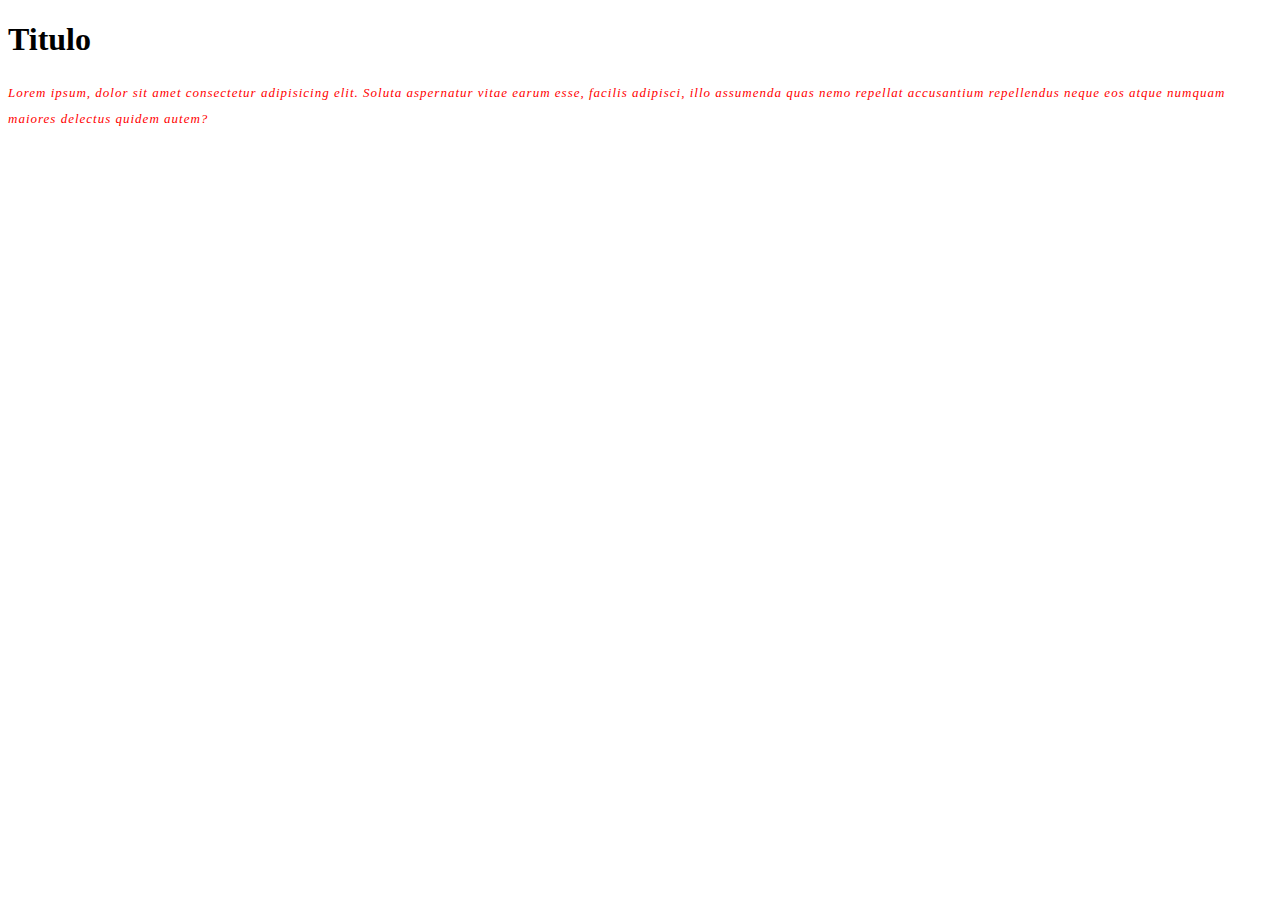
<file: Propiedades de texto/index.html>
<!DOCTYPE html>
<html lang="en">
<head>
    <title>Propiedades de texto</title>
    <link rel="stylesheet" href="STYLES.CSS">
    <link rel="stylesheet" href="Fonts.css">
</head>
<body>
 <h1>Titulo</h1>
 <p>
    Lorem ipsum, dolor sit amet consectetur adipisicing elit. Soluta aspernatur vitae earum esse, facilis adipisci, illo assumenda quas nemo repellat accusantium repellendus neque eos atque numquam maiores delectus quidem autem?
 </p>
</body>
</html>
</file>
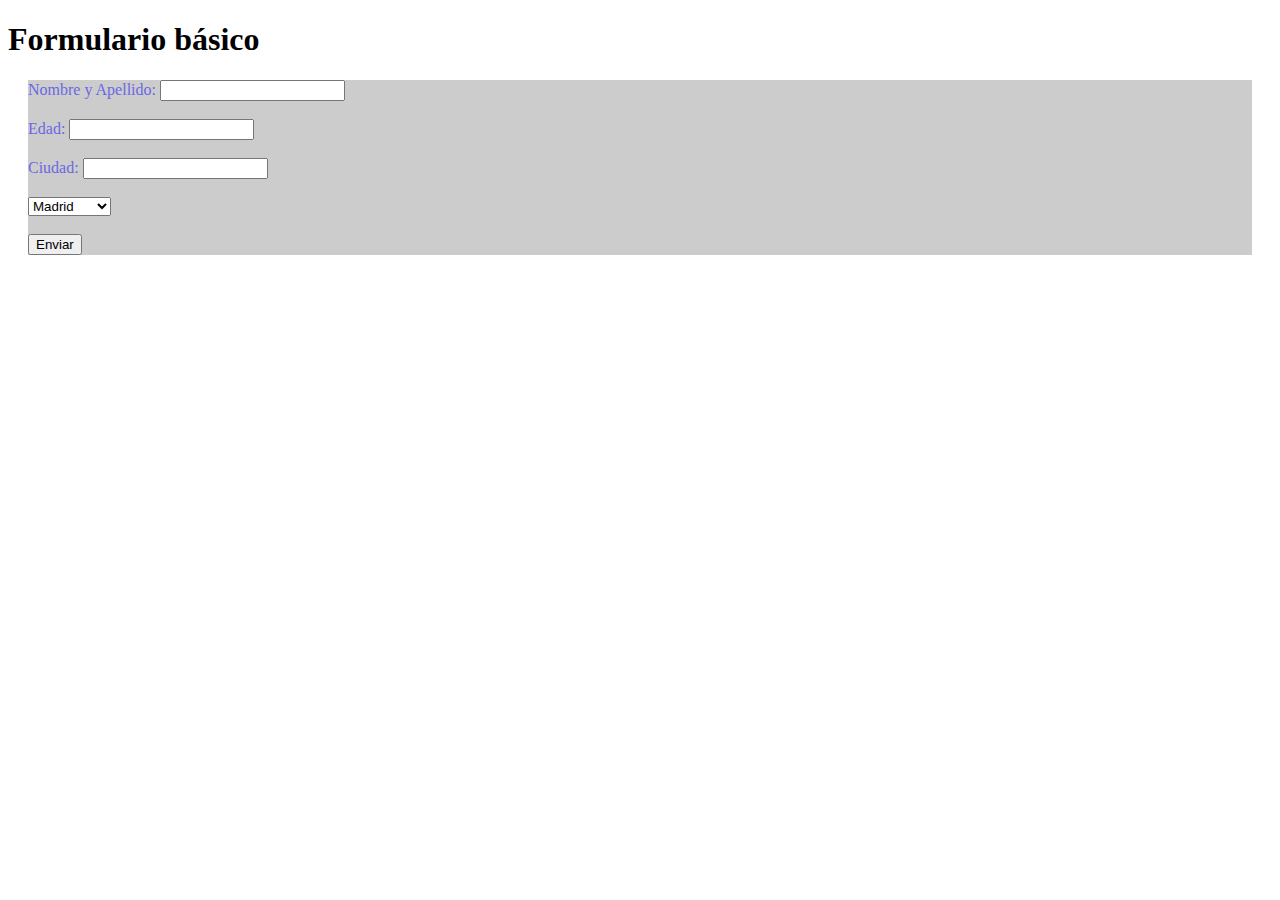
<file: ciudades.html>
<!DOCTYPE html>
<html lang="es">
<head>
    <meta charset="UTF-8">
    <title>Formulario simple</title>
</head>
<body>
    <style type="text/css">
        form {
            margin: 20px;
            background: #ccc;
            color: #6a68e2
        }
    </style>
    <h1>Formulario básico</h1>

    <form action="/procesar/formulario" method="post">
        Nombre y Apellido: <input type="text" name="nombre"><br><br>
        Edad: <input type="number" name="edad"><br><br>
        Ciudad: <input type="text" name="ciudad"><br><br>
        <!--- Añadir un SELECT para ciudades-->
        <select name="ciudad">
            <option value="madrid">Madrid</option>
            <option value="barcelona">Barcelona</option>
            <option value="valencia">Valencia</option>
            <option value="sevilla">Sevilla</option>
            <option value="zaragoza">Zaragoza</option>
        </select>
        <!-- Añadir radio para sexo-->
        <!-- Añadir checkbox para aceptar condiciones de registro -->
        <br><br>
        <input type="submit" value="Enviar">
    </form>
</body>
</html>
</file>
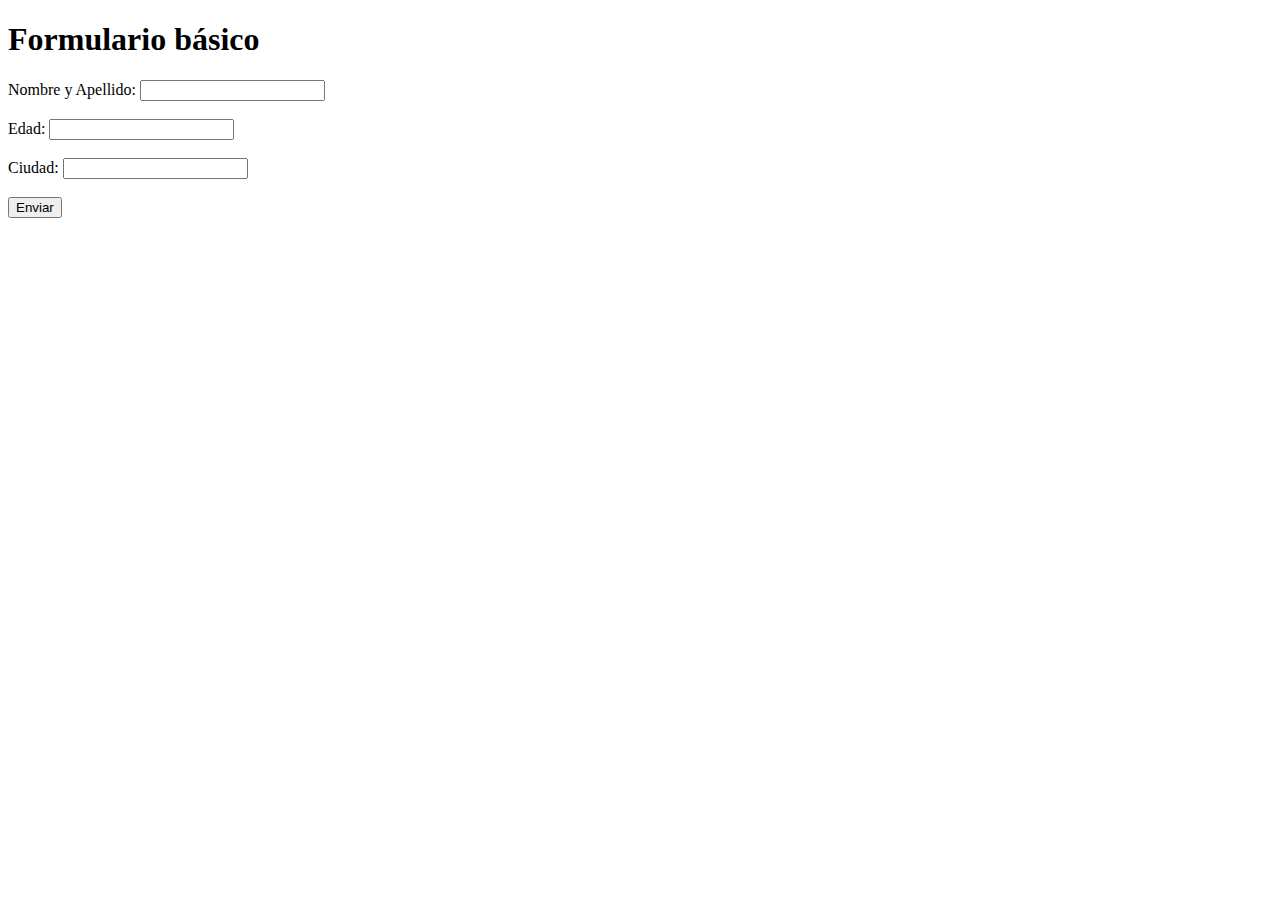
<file: formulario.html>
<!DOCTYPE html>
<html lang="es">
<head>
    <meta charset="UTF-8">
    <title>Formulario simple</title>
</head>
<body>
    <h1>Formulario básico</h1>

    <form action="/procesar" method="post">
        Nombre y Apellido: <input type="text" name="nombre"><br><br>
        Edad: <input type="number" name="edad"><br><br>
        Ciudad: <input type="text" name="ciudad"><br><br>
        <input type="submit" value="Enviar">
    </form>
</body>
</html>
</file>
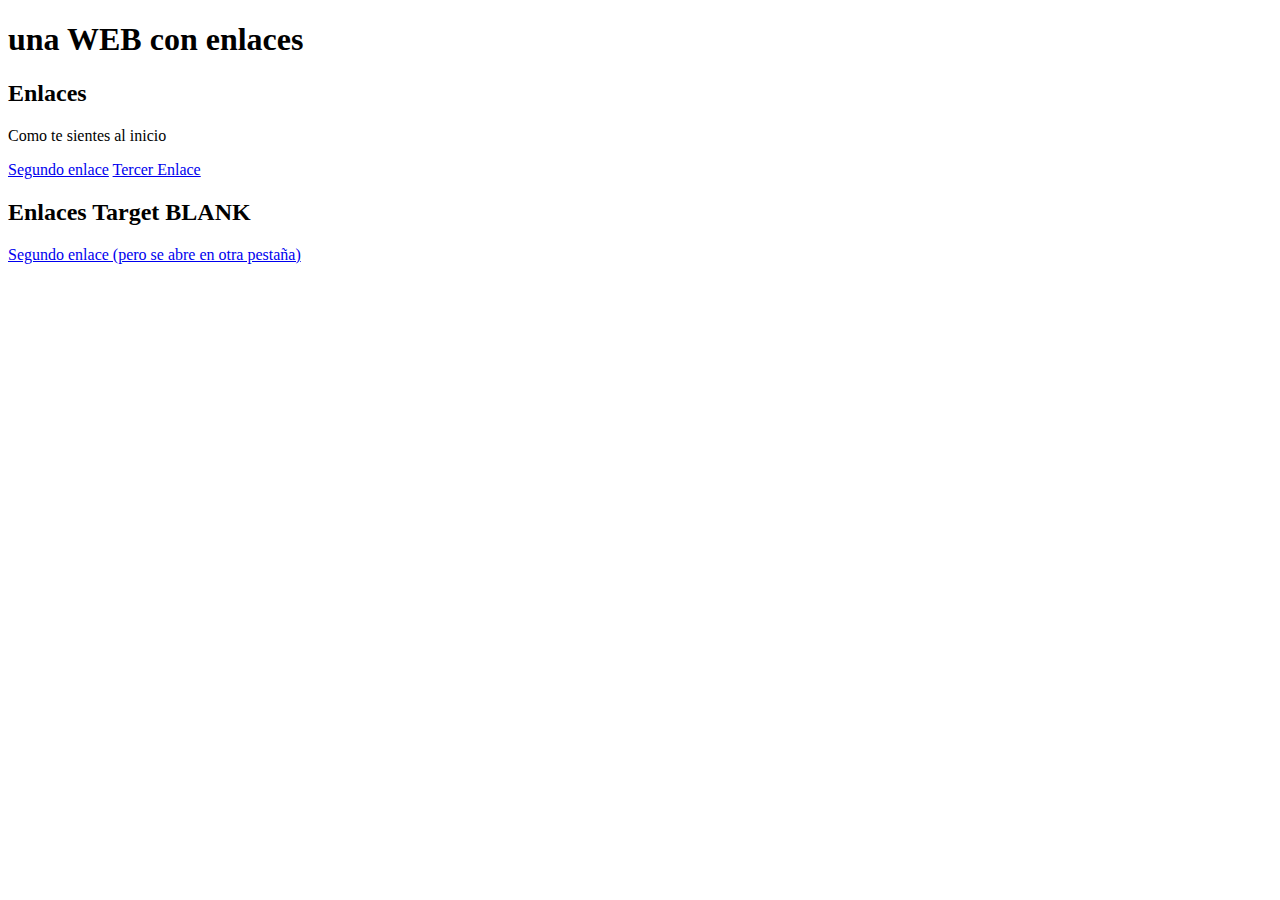
<file: enlaces/enlaces.html>
<!DOCTYPE html>
<html>
<head>
    <title>Enlaces</title>
</head>
<body>
<h1>una WEB con enlaces</h1>
<h2>Enlaces</h2>
<p>
    Como te sientes al inicio
</p>
<a href="enlaces_2.html" title="subtitulo de la pagina">Segundo enlace</a>
<a href="enlaces_3.html">Tercer Enlace</a>
<h2>Enlaces Target BLANK</h2>
<a href="enlaces_2.html" target="_blank">Segundo enlace (pero se abre en otra pestaña)</a>   
</body>
</html>
</file>
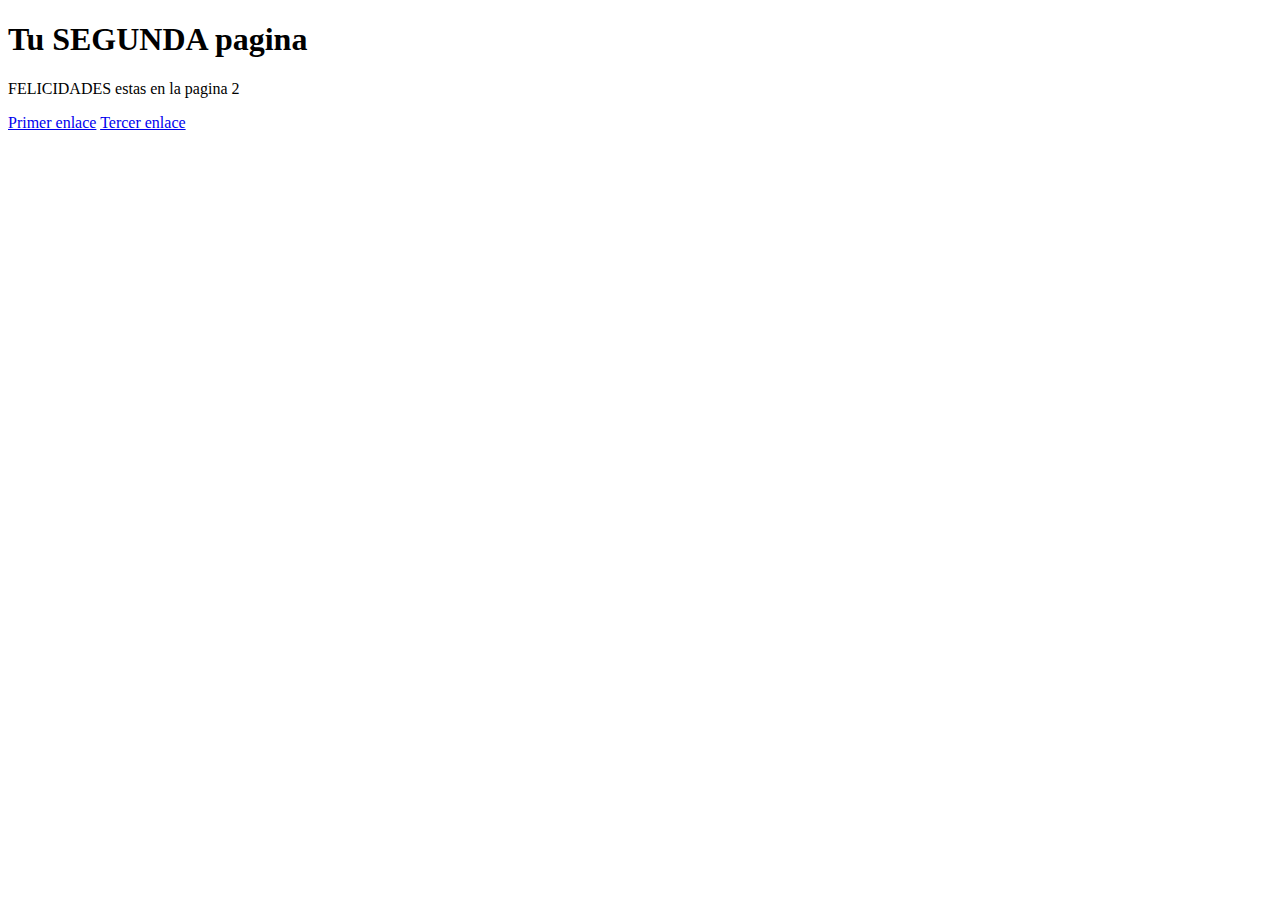
<file: enlaces/enlaces_2.html>
<!DOCTYPE html>
<html>
<head>
    <title>Enlaces</title>
</head>
<body>
<h1>Tu SEGUNDA pagina</h1>
<p>
    FELICIDADES estas en la pagina 2
</p>
<a href="enlaces.html">Primer enlace</a> 
<a href="enlaces_3.html">Tercer enlace</a>     
</body>
</html>
</file>
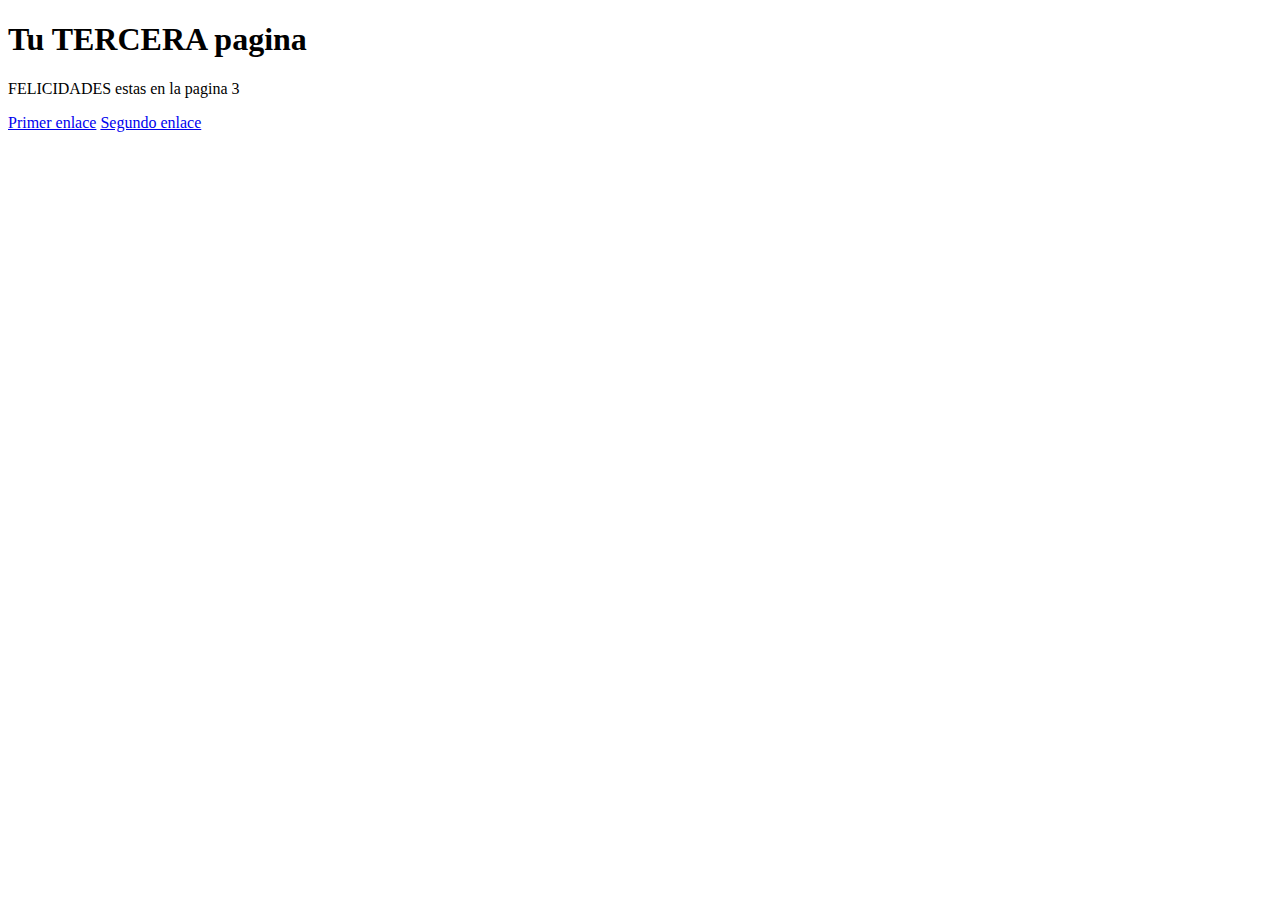
<file: enlaces/enlaces_3.html>
<!DOCTYPE html>
<html>
<head>
    <title>Enlaces</title>
</head>
<body>
<h1>Tu TERCERA pagina</h1>
<p>
    FELICIDADES estas en la pagina 3
</p>
<a href="enlaces.html">Primer enlace</a>
<a href="enlaces_2.html">Segundo enlace</a>      
</body>
</html>
</file>
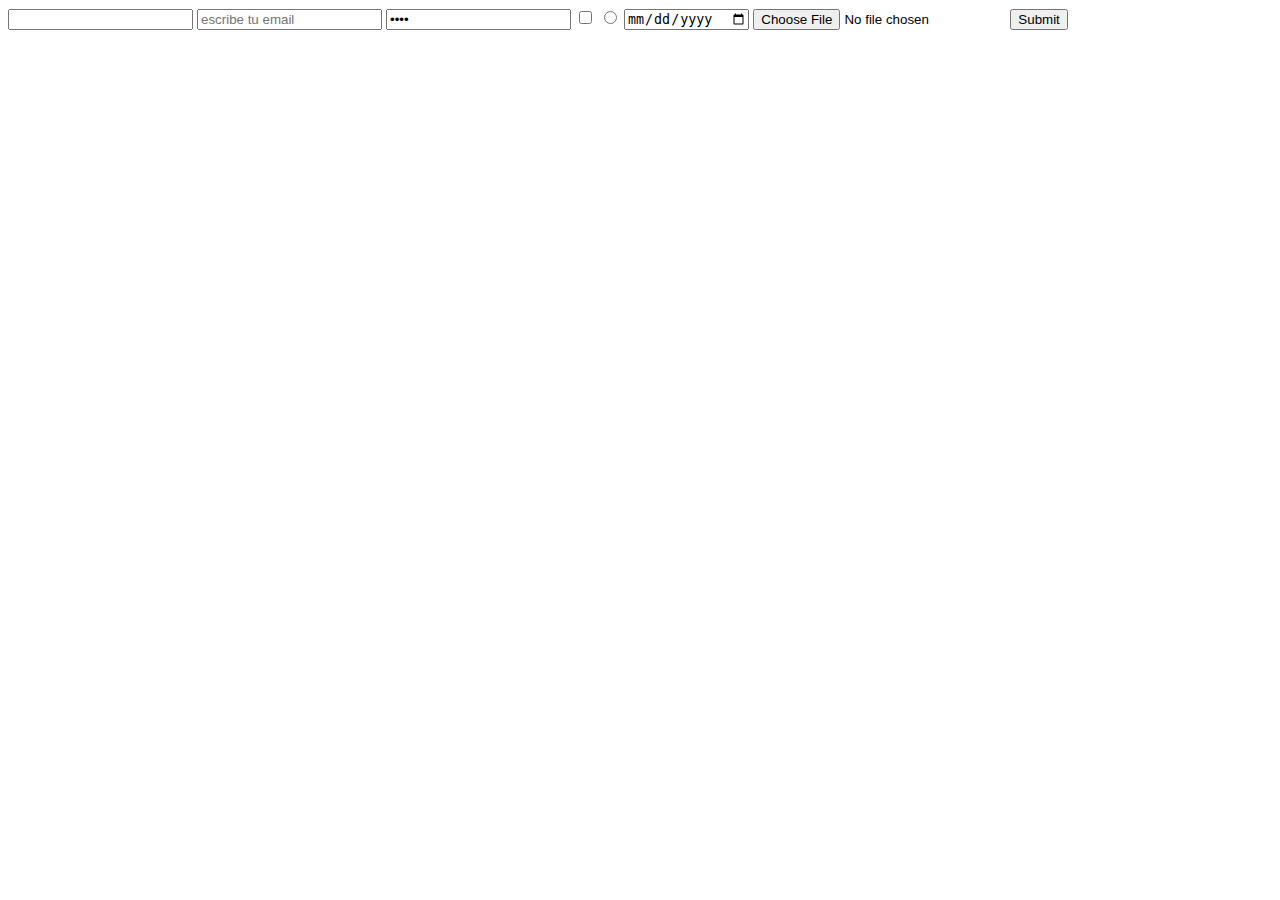
<file: imagenes/formulario.html>
<!DOCTYPE html>
<html lang="en">
<head>
    <title>Document</title>
</head>
<body>
 <form>
    <input type="text" name="username" minlength="4">
    <input type="email" placeholder="escribe tu email">
    <input type="password" value="hola">
    <input type="checkbox">
    <input type="radio" required>
    <input type="date">
    <input type="file">
    <input type="submit">
 </form>   
</body>
</html>
</file>
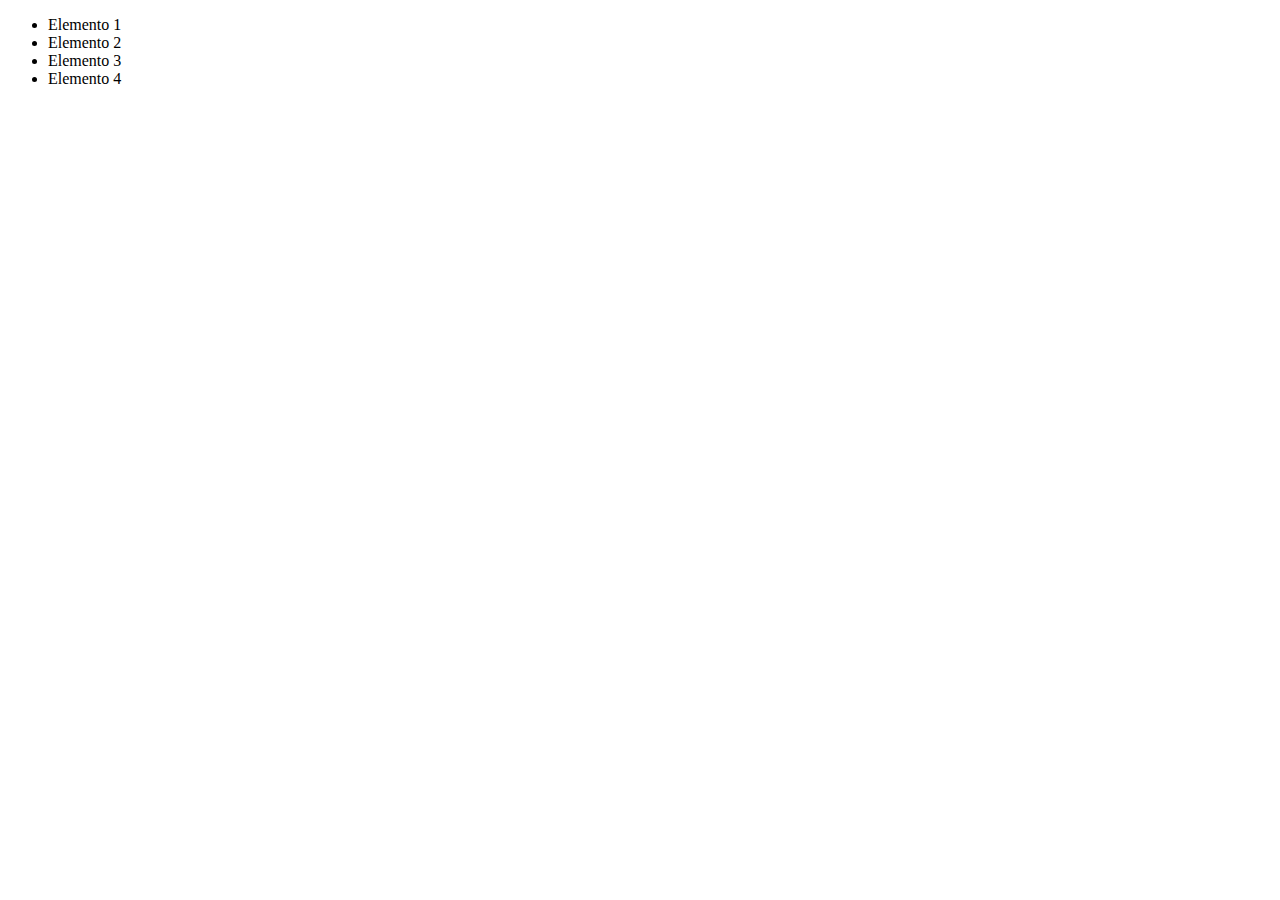
<file: imagenes/listas.html>
<!DOCTYPE html>
<html lang="en">
<head>
    <meta charset="UTF-8">
    <meta name="viewport" content="width=device-width, initial-scale=1.0">
    <title>Listas</title>
</head>
<body>
 <ul>
    <li>Elemento 1</li>
    <li>Elemento 2</li>
    <li>Elemento 3</li>
    <li>Elemento 4</li>

 </ul>   
</body>
</html>
</file>
<file: Propiedades de texto/STYLES.CSS>
p{
    color: red;
    font-family: Dalto;
    font-size: 13px;
    font-weight: 4;
    font-style: italic;
    text-align: left ;
    line-height: 2;
    letter-spacing: 1px;
}
span{
    text-decoration: line-through;
    color: green;
}
</file>
<file: Propiedades de texto/Fonts.css>
@font-face {
    font-family: "Montserrat";
    src: url("fonts/Montserrat-Regular.ttf") format("truetype");
    font-weight: 400;
}
</file>
